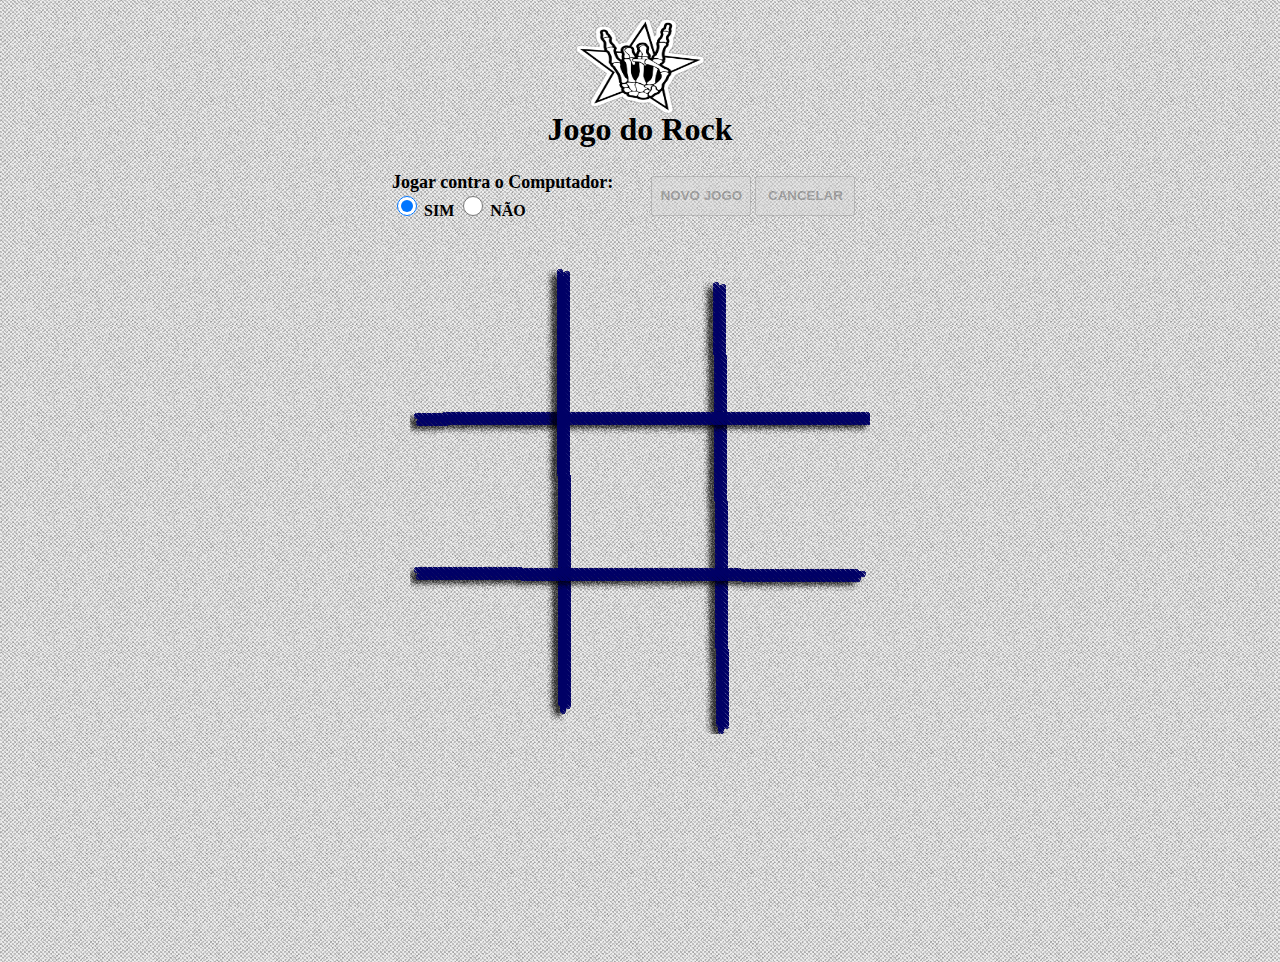
<file: Jogo (da Velha) do Rock Alternativo/index.html>
<!doctype html>
<html>
<head>
<meta charset="utf-8">
<title> Jogo do Rock </title>
<script type="text/javascript" language="javascript" src="js/game.js"></script>
<link rel="stylesheet" type="text/css" href="css/estilo.css" media="screen"/>

</head>

<body bgcolor="#EEE">
<p align="center"><img src="img/rock.png" width="140" height="100" alt="rock" class="pos"/></p>
<h1 align="center"> Jogo do Rock </h1>

   <table align="center" border="0" width="500" cellpadding="1" cellspacing="1" style="margin-bottom:40px;">
    <tr>
      <td style="border:none;">
        <form action="#" method="#" name="opcao">
          <label style="font-weight:bolder; font-size:18px;"> Jogar contra o Computador:</label> <br/>
          <label style="font-weight:bolder;"><input type="radio" id="cpus" name="cpu" value="SIM" class="rad" checked="checked"/> SIM </label>
          <label style="font-weight:bolder;"><input type="radio" id="cpun" name="cpu" class="rad" value="NÃO"/> NÃO </label>
        </form>
        </td>
        <td>
        <form action="#" method="post" name="btn">
          <input type="button" id="novo" name="novo" value="NOVO JOGO" class="bot" disabled="disabled" onclick="start()"/>
          <input type="button" id="cancelar" name="cancelar" value="CANCELAR" class="bot" disabled="disabled" onclick="cancel()"/>
        </form>
      </td>
    </tr>
    </table>
 <div id="geral">
 <div id="corte"></div>
 <table align="center" border="0" cellpadding="1" cellspacing="1" background="img/tela.png" style="position:relative;">
    <tr>
      <td><img src="img/transp.png" alt="imagem" id="c1" onclick="return checkjogo(this.id)"/></td>
      <td><img src="img/transp.png" alt="imagem" id="c2" onclick="return checkjogo(this.id)"/></td>
      <td><img src="img/transp.png" alt="imagem" id="c3" onclick="return checkjogo(this.id)"/></td>
    </tr>
    <tr>
      <td><img src="img/transp.png" alt="imagem" id="c4" onclick="return checkjogo(this.id)"/></td>
      <td><img src="img/transp.png" alt="imagem" id="c5" onclick="return checkjogo(this.id)"/></td>
      <td><img src="img/transp.png" alt="imagem" id="c6" onclick="return checkjogo(this.id)"/></td>
    </tr>
    <tr>
      <td><img src="img/transp.png" alt="imagem" id="c7" onclick="return checkjogo(this.id)"/></td>
      <td><img src="img/transp.png" alt="imagem" id="c8" onclick="return checkjogo(this.id)"/></td>
      <td><img src="img/transp.png" alt="imagem" id="c9" onclick="return checkjogo(this.id)"/></td>
    </tr>
</table>
</div>
<div id="msg" style="margin:0 auto; margin-top:20px; width:700px; height:200px; text-align:center; font-size:28px; font-weight:bolder; color:#45418F;">
</div>


</body>
</html>
</file>
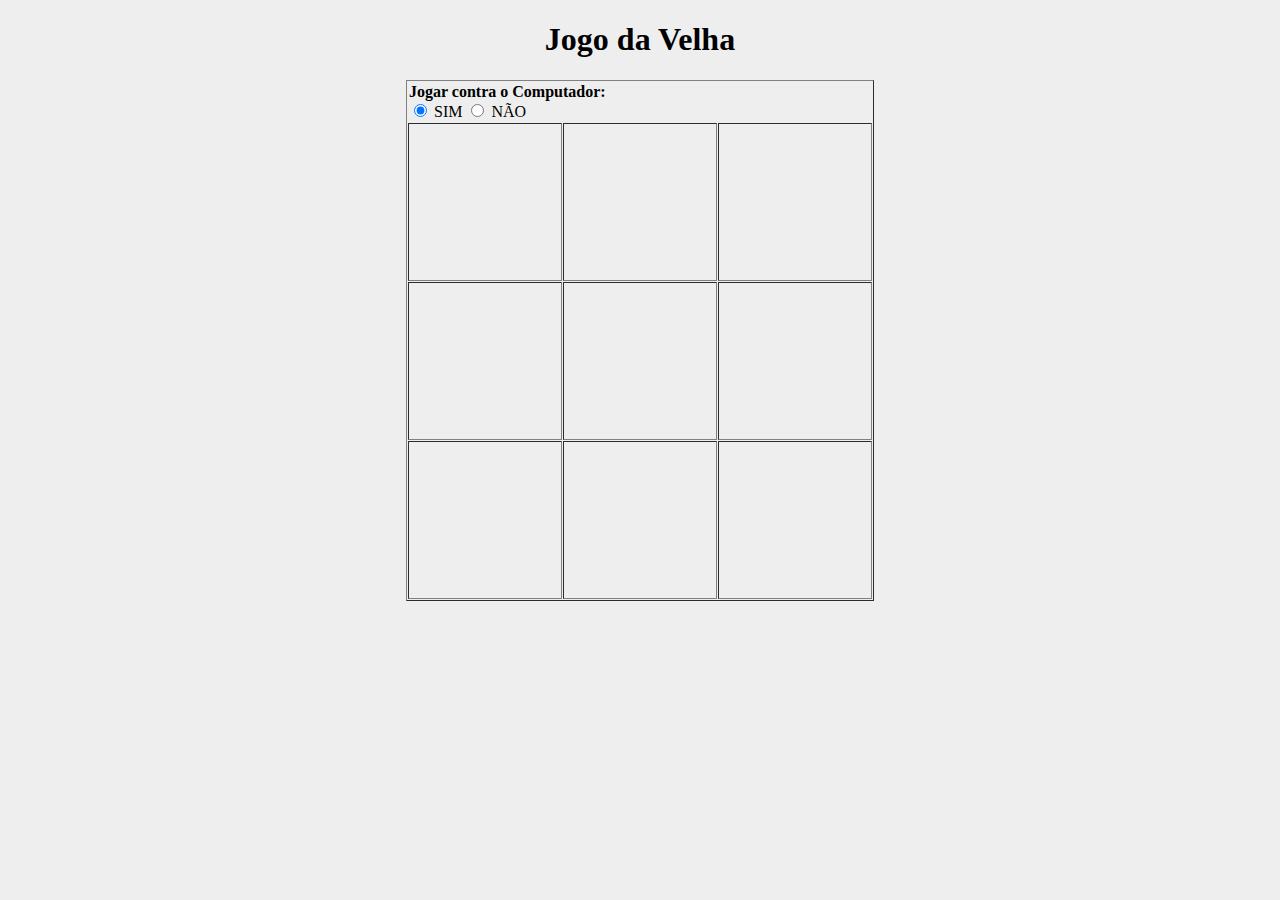
<file: Jogo da Velha Base/index.html>
<!doctype html>
<html>
<head>
<meta charset="utf-8">
<title> Jogo da Velha </title>
<script type="text/javascript" language="javascript" src="js/game.js"></script>
</head>

<body bgcolor="#EEE">

<h1 align="center"> Jogo da Velha </h1>

<table align="center" border="1" cellpadding="1" cellspacing="1">
    <tr>
      <td colspan="3"  style="border:none;">
        <form action="#" method="#" name="opcao">
          <label><strong> Jogar contra o Computador: </strong></label> <br/>
          <input type="radio" id="cpu" name="cpu" value="SIM" checked="checked"/>
          <label> SIM </label>
          <input type="radio" id="cpu" name="cpu" value="NÃO"/>
          <label> NÃO </label>
        </form>
      </td>
    </tr>
    <tr>
      <td><img src="img/transp.png" alt="imagem" id="c1" onclick="return checkjogo(this.id)"/></td>
      <td><img src="img/transp.png" alt="imagem" id="c2" onclick="return checkjogo(this.id)"/></td>
      <td><img src="img/transp.png" alt="imagem" id="c3" onclick="return checkjogo(this.id)"/></td>
    </tr>
    <tr>
      <td><img src="img/transp.png" alt="imagem" id="c4" onclick="return checkjogo(this.id)"/></td>
      <td><img src="img/transp.png" alt="imagem" id="c5" onclick="return checkjogo(this.id)"/></td>
      <td><img src="img/transp.png" alt="imagem" id="c6" onclick="return checkjogo(this.id)"/></td>
    </tr>
    <tr>
      <td><img src="img/transp.png" alt="imagem" id="c7" onclick="return checkjogo(this.id)"/></td>
      <td><img src="img/transp.png" alt="imagem" id="c8" onclick="return checkjogo(this.id)"/></td>
      <td><img src="img/transp.png" alt="imagem" id="c9" onclick="return checkjogo(this.id)"/></td>
    </tr>
</table>
<div id="msg" style="margin:0 auto; margin-top:20px; width:700px; text-align:center; font-size:28px; font-weight:bolder; color:#45418F;">
</div>


</body>
</html>
</file>
<file: Jogo (da Velha) do Rock Alternativo/css/estilo.css>
@charset "utf-8";

body{
    background-image:url(../img/fundo.png);
 }
#geral{
	width:465px;
	margin:0 auto;
 }
#corte{
	width:470px;
	height:480px;
	border:none;
	position:absolute;
 }
.bot{
	width:100px;
	height:40px;
	font-weight:bolder;
 }
.rad{
	width:20px;
	height:20px; 
	font-weight:bolder;
 }
.pos{
	margin-bottom:-30px;
 }
</file>
